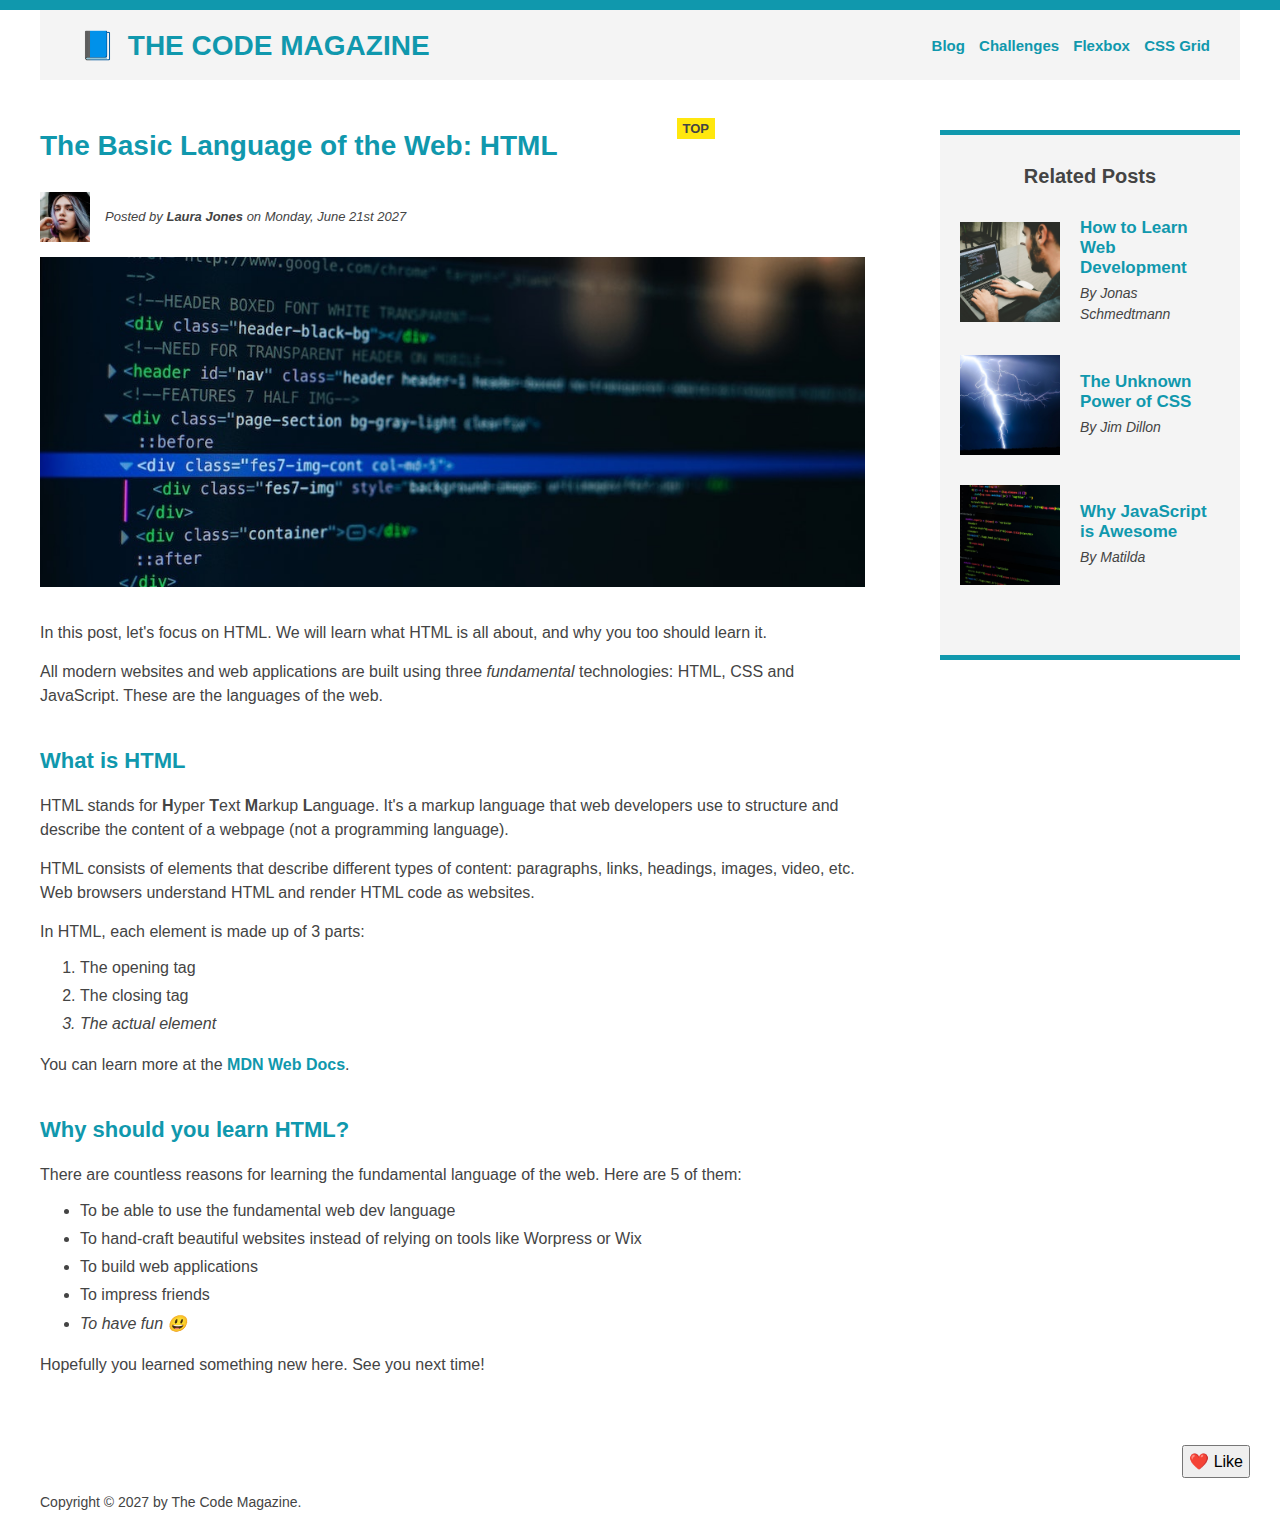
<file: index.html>
<!DOCTYPE html>
<html lang="en">
  <head>
    <meta charset="UTF-8" />
    <title>The Basic Language of the Web: HTML</title>
    <link rel="stylesheet" href="style.css" />
  </head>
  <body>
    <!--THIS IS A COMMENT-->
    <!--EVERY HTML PAGE SHOULD HAVE ONLY ONE <h1> HEADING-->
    <div class="container">
      <header class="main-header">
        <h1>📘 The Code Magazine</h1>
        <nav>
          <a href="blog.html">Blog</a>
          <a href="#">Challenges</a>
          <a href="flexbox.html">Flexbox</a>
          <a href="css-grid.html">CSS Grid</a>
        </nav>
        <!-- <div class="clear"></div> -->
      </header>

      <!-- ONLY NECESSARY FOR FLEXBOX -->
      <!-- <div class="row"> -->
      <article>
        <header class="post-header">
          <h2>The Basic Language of the Web: HTML</h2>
          <div class="author-box">
            <img
              src="img/laura-jones.jpg"
              alt="Image of Laura Jones"
              width="50px"
              height="50px"
              class="author-img"
            />

            <p id="author" class="author">
              Posted by <strong>Laura Jones</strong> on Monday, June 21st 2027
            </p>
            <!--Use strong instead of <b> tag-->
          </div>

          <img
            src="img/post-img.jpg"
            alt="Image of html codes"
            width="500px"
            height="200px"
            class="post-img"
          />
        </header>

        <p>
          In this post, let's focus on HTML. We will learn what HTML is all
          about, and why you too should learn it.
        </p>

        <p>
          All modern websites and web applications are built using three
          <em>fundamental</em>
          <!--Use <em> instead of <i> for italics-->
          technologies: HTML, CSS and JavaScript. These are the languages of the
          web.
        </p>

        <h3>What is HTML</h3>

        <p>
          HTML stands for <strong>H</strong>yper <strong>T</strong>ext
          <strong>M</strong>arkup <strong>L</strong>anguage. It's a markup
          language that web developers use to structure and describe the content
          of a webpage (not a programming language).
        </p>

        <p>
          HTML consists of elements that describe different types of content:
          paragraphs, links, headings, images, video, etc. Web browsers
          understand HTML and render HTML code as websites.
        </p>

        <p>In HTML, each element is made up of 3 parts:</p>

        <ol>
          <li>The opening tag</li>
          <li>The closing tag</li>
          <li>The actual element</li>
        </ol>

        <p>
          You can learn more at the
          <a
            href="https://developer.mozilla.org/en-US/docs/web/HTML"
            target="-blank"
            >MDN Web Docs</a
          >.
        </p>

        <h3>Why should you learn HTML?</h3>

        <p>
          There are countless reasons for learning the fundamental language of
          the web. Here are 5 of them:
        </p>

        <ul>
          <li>To be able to use the fundamental web dev language</li>
          <li>
            To hand-craft beautiful websites instead of relying on tools like
            Worpress or Wix
          </li>
          <li>To build web applications</li>
          <li>To impress friends</li>
          <li>To have fun 😃</li>
        </ul>

        <p>Hopefully you learned something new here. See you next time!</p>
      </article>
      <div></div>
      <aside>
        <h4><strong>Related posts</strong></h4>

        <ul class="remove-bullets">
          <li class="related-post">
            <img
              src="img/related-1.jpg"
              alt="Person programming"
              width="100px"
              height="100"
            />
            <div>
              <a href="#" class="related-link" target="_blank"
                >How to Learn Web Development</a
              >
              <p class="related-author">By Jonas Schmedtmann</p>
            </div>
          </li>

          <li class="related-post">
            <img
              src="img/related-2.jpg"
              alt="image of css power"
              width="100px"
              height="100"
            />
            <div>
              <a href="#" class="related-link" target="_blank">
                The Unknown Power of CSS</a
              >
              <p class="related-author">By Jim Dillon</p>
            </div>
          </li>

          <li class="related-post">
            <img
              src="img/related-3.jpg"
              alt="image of Javascript code"
              width="100px"
              height="100"
            />
            <div>
              <a href="#" class="related-link">Why JavaScript is Awesome</a>
              <p class="related-author">By Matilda</p>
            </div>
          </li>
        </ul>
      </aside>
      <!-- </div> -->

      <footer>
        <p id="copyright">Copyright &copy; 2027 by The Code Magazine.</p>
      </footer>
    </div>
    <button>❤️ Like</button>
  </body>
</html>
</file>
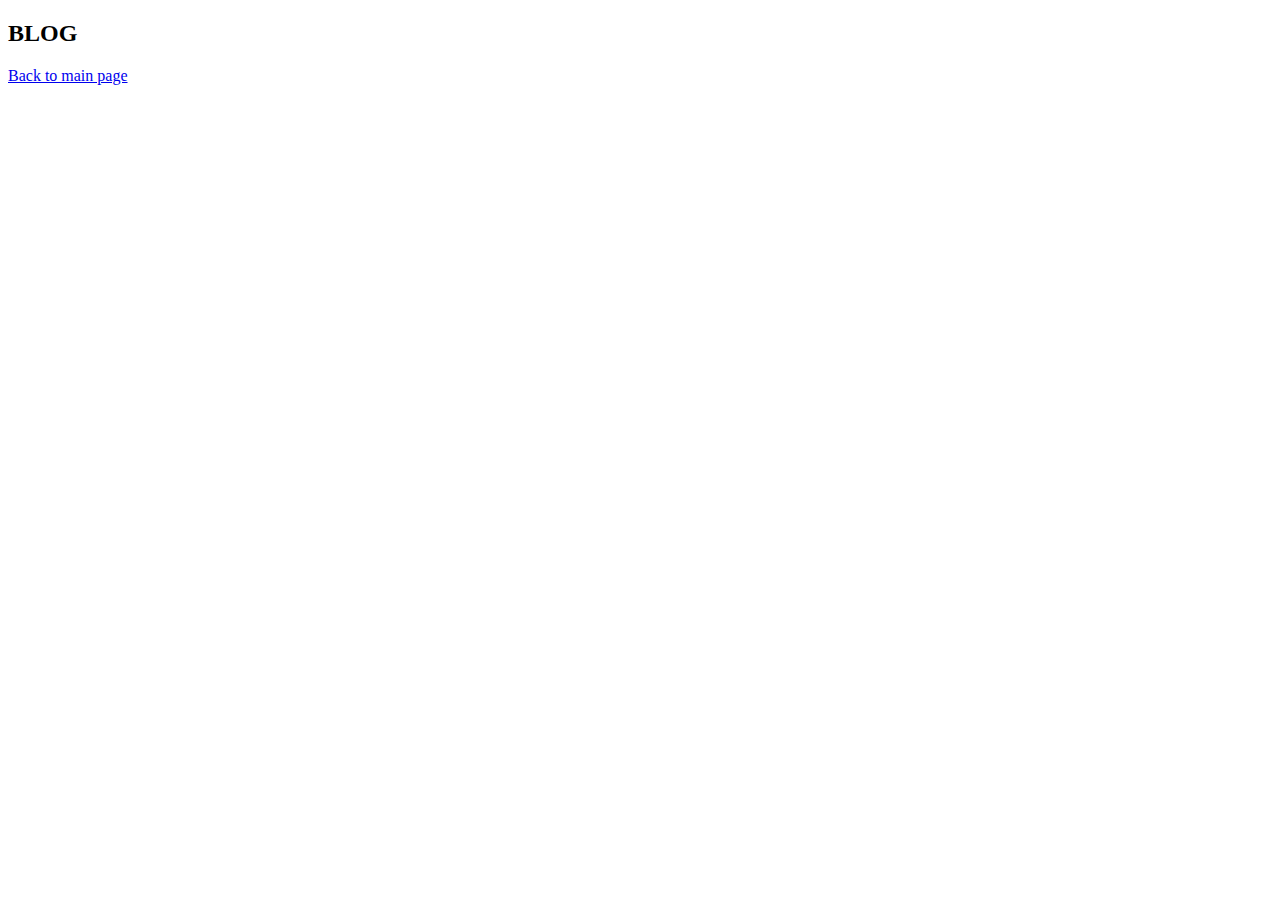
<file: blog.html>
<!DOCTYPE html>
<html lang="en">
  <head>
    <meta charset="UTF-8" />
    <title>Blog post</title>
  </head>
  <body>
    <h2>BLOG</h2>
    <a href="index.html">Back to main page</a>
  </body>
</html>
</file>
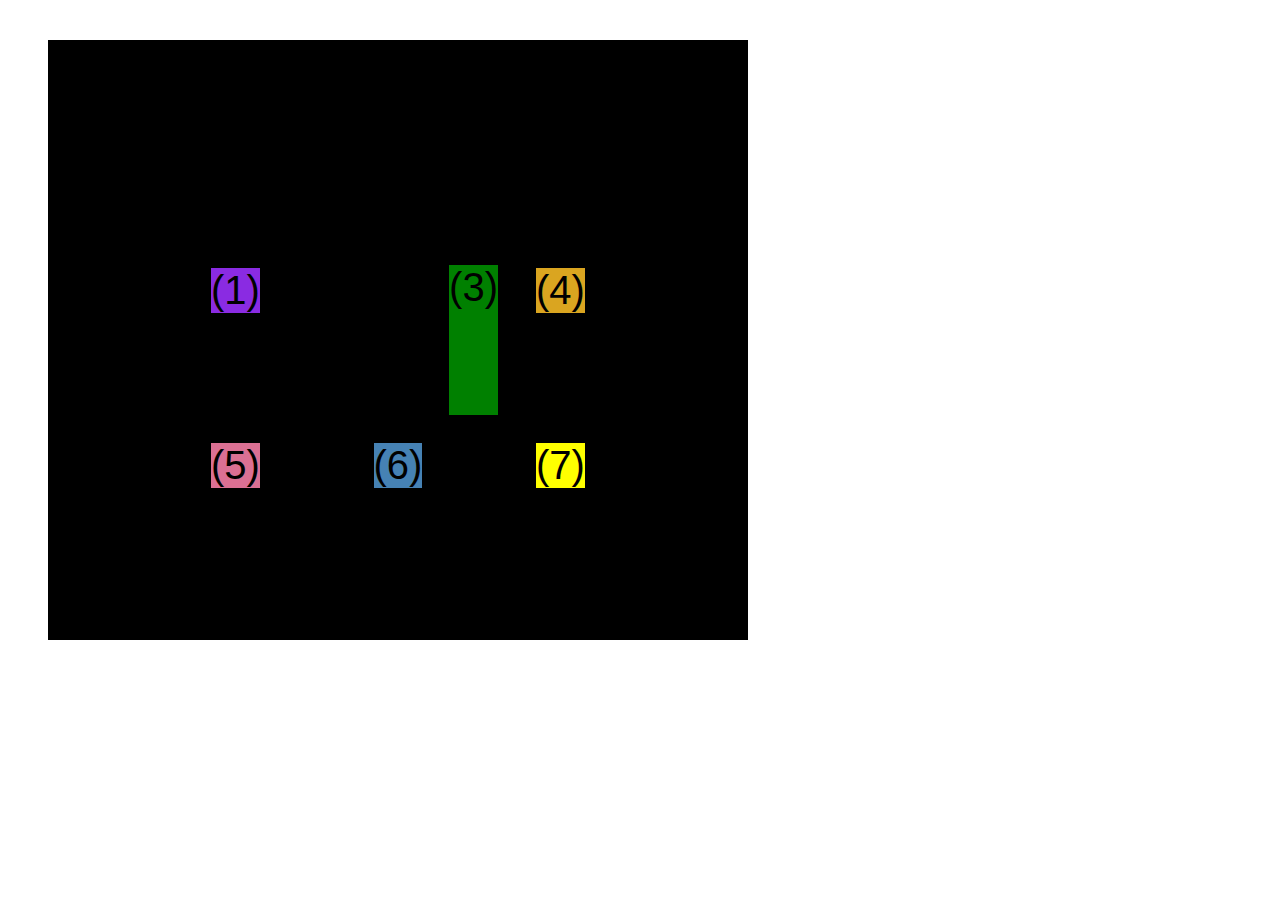
<file: css-grid.html>
<!DOCTYPE html>
<html lang="en">
  <head>
    <meta charset="UTF-8" />
    <meta http-equiv="X-UA-Compatible" content="IE=edge" />
    <meta name="viewport" content="width=device-width, initial-scale=1.0" />
    <title>CSS Grid</title>
    <style>
      .el--1 {
        background-color: blueviolet;
      }
      .el--2 {
        background-color: orangered;
      }
      .el--3 {
        background-color: green;
        height: 150px;
      }
      .el--4 {
        background-color: goldenrod;
      }
      .el--5 {
        background-color: palevioletred;
      }
      .el--6 {
        background-color: steelblue;
      }
      .el--7 {
        background-color: yellow;
      }
      .el--8 {
        background-color: crimson;
      }

      .container--1 {
        /* STARTER */
        font-family: sans-serif;
        background-color: #ddd;
        font-size: 30px;
        margin: 40px;

        /* CSS GRID */
        display: none;
        /* grid-template-columns: 200px 150px 200px 150px; */
        /* grid-template-columns: 200px 150px 200px autox; Auto takes only the size necessary to fill its content*/
        /* grid-template-columns: 1fr 1fr 1fr 1fr;  All boxex becomes same size */
        /* grid-template-columns: repeat(4, auto); This repeats 4 times the size necessary to fill the content */
        grid-template-columns: repeat(4, 1fr);
        /* grid-template-rows: 200px 100px; */
        /* grid-template-rows: 2fr 1fr; The first row is double the size ot the second row */
        grid-template-rows: 1fr auto; /* The first row all are of same sizes, but second row takes the size necessary to fill content */
        height: 400px;
        row-gap: 60px;
        column-gap: 30px;
      }

      /* TEMPORARY */

      .el--8 {
        grid-column: 2 / 3; /* Used on grid items to move element 8 to column 2-3 */
        /* grid-column: 2 / -1; This means start from column 2 and span to the end */
        grid-row: 1 / 2; /* Used on grid items to move element 8 to row 1-2 */
      }

      .el--2 {
        /* grid-column: 1 / 2;  Used on grid items to move element 2 to column 1-2 */
        /* grid-column: 1 / 3; Used on grid items to span element 2 from column 1-3 */
        grid-column: 1 / span 2; /* Used on grid items to span element 2 from column 1-3 */
        grid-row: 2 / 3; /* Used on grid items to move element 2 to row 2-3 */
      }
      /* 
      .el--6 {
        grid-row: 3 / span 3; This spans from row 3-6 
      }
      */

      .container--2 {
        /* STARTER */
        font-family: sans-serif;
        background-color: black;
        font-size: 40px;
        margin: 40px;

        width: 700px;
        height: 600px;

        /* CSS GRID */
        display: grid;
        grid-template-columns: 125px 200px 125px;
        grid-template-rows: 250px 100px;

        /* Aligning tracks inside container:
        distribute empty space */

        justify-content: center;
        /* justify-content: space-around; */
        align-content: center;

        /* Aligning items INSIDE cells:
        moving items around inside cells */
        align-items: center;
        justify-items: center;
      }

      .el--3 {
        align-self: end;
        justify-self: end;
      }
    </style>
  </head>
  <body>
    <div class="container--1">
      <div class="el el--1">(1) HTML</div>
      <div class="el el--2">(2) and</div>
      <div class="el el--3">(3) CSS</div>
      <div class="el el--4">(4) are</div>
      <div class="el el--5">(5) amazing</div>
      <div class="el el--6">(6) languages</div>
      <!-- <div class="el el--7">(7) to</div> -->
      <div class="el el--8">(8) learn</div>
    </div>

    <div class="container--2">
      <div class="el el--1">(1)</div>
      <div class="el el--3">(3)</div>
      <div class="el el--4">(4)</div>
      <div class="el el--5">(5)</div>
      <div class="el el--6">(6)</div>
      <div class="el el--7">(7)</div>
    </div>
  </body>
</html>
</file>
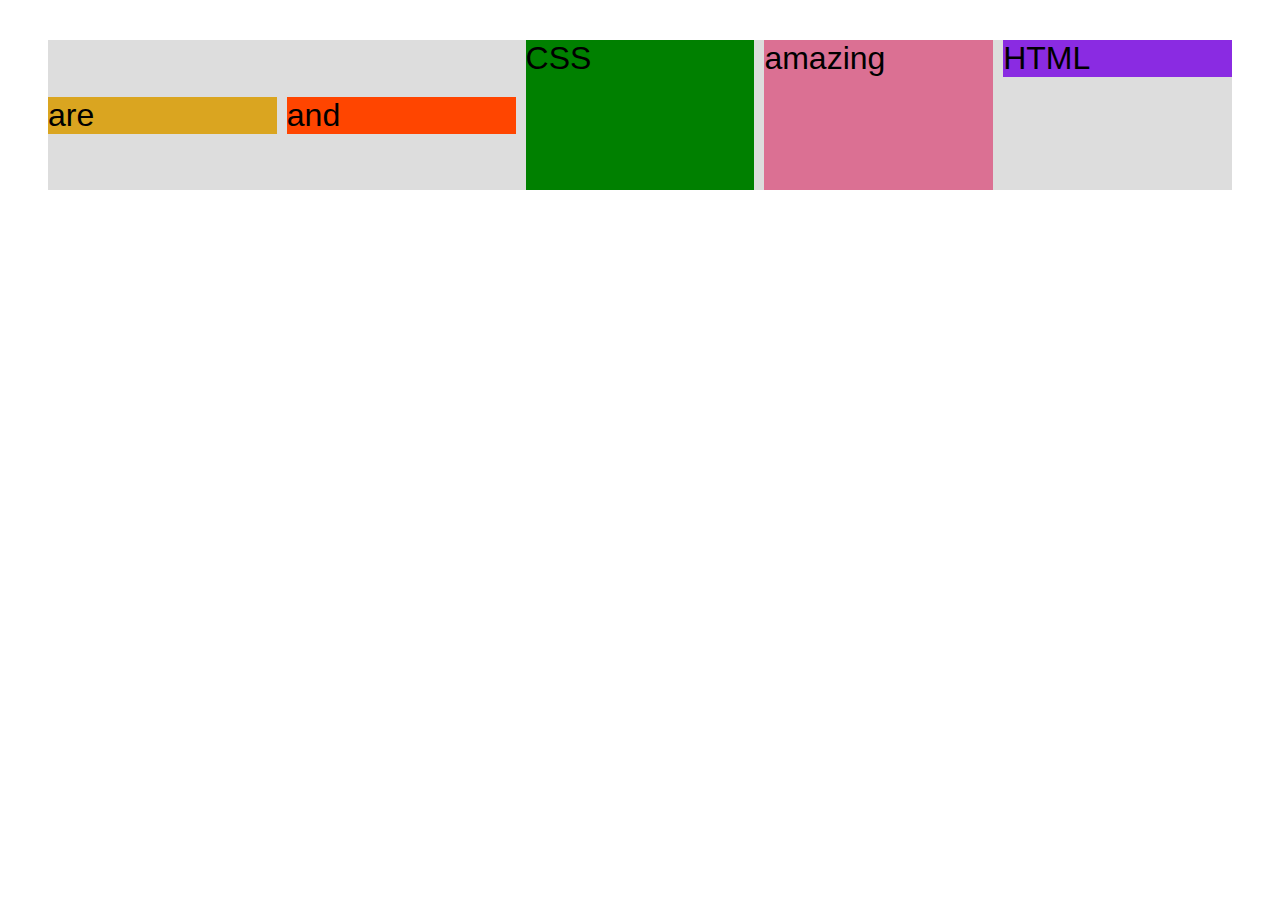
<file: flexbox.html>
<!DOCTYPE html>
<html lang="en">
  <head>
    <meta charset="UTF-8" />
    <meta http-equiv="X-UA-Compatible" content="IE=edge" />
    <meta name="viewport" content="width=device-width, initial-scale=1.0" />
    <title>Flexbox</title>
    <style>
      .el--1 {
        background-color: blueviolet;
      }
      .el--2 {
        background-color: orangered;
      }
      .el--3 {
        background-color: green;
        height: 150px;
      }
      .el--4 {
        background-color: goldenrod;
      }
      .el--5 {
        background-color: palevioletred;
      }
      .el--6 {
        background-color: steelblue;
      }
      .el--7 {
        background-color: yellow;
      }
      .el--8 {
        background-color: crimson;
      }

      .el--1 {
        align-self: flex-start;
        order: 2; /* order -1 moves the element to occupy the last position */
        /* flex-grow: 1; */ /* this element fills the remaining spaces in the container */
      }

      .el--5 {
        align-self: stretch;
        order: 1;
      }

      .el--6 {
        order: -1;
      }

      /* order -1 moves the element to occupy the first position */
      .el--4 {
        order: -1;
      }

      .el {
        /*
        DEFAULTS:
        flex-grow: 0;
        flex-shrink: 1;
        flex-basis: auto;Used instead of specifying width of the elements 
        */
        /* flex-basis: 200px; */ /* Because flex shrink os set to 1 default, it might overide the this flex-basis value. to resolve set flex-shrink to 0. */
        /* flex-shrink: 0; */ /* Not always advisable to set to 0*/
        /*flex-grow: 1; */ /* fils the available space in the container by stretching the elements */
        /* flex-grow: 1; */
        /* flex: 0 0 200px; */

        flex: 1;
      }

      .container {
        /* STARTER */
        font-family: sans-serif;
        background-color: #ddd;
        font-size: 32px;
        margin: 40px;

        /* FLEXBOX */
        display: flex;
        gap: 10px; /*Gap is used instead of using margin */
        align-items: center; /*Aligns items vertically*/
        justify-content: flex-start; /*Aligns items horizontally*/
      }
    </style>
  </head>
  <body>
    <div class="container">
      <div class="el el--1">HTML</div>
      <div class="el el--2">and</div>
      <div class="el el--3">CSS</div>
      <div class="el el--4">are</div>
      <div class="el el--5">amazing</div>
      <!-- <div class="el el--6">languages</div>
      <div class="el el--7">to</div>
      <div class="el el--8">learn</div> -->
    </div>
  </body>
</html>
</file>
<file: style.css>
/* Global reset */
* {
  margin: 0;
  padding: 0;
  box-sizing: border-box;
}
body {
  font-family: sans-serif;
  color: #444;
  border-top: #1098ad 10px solid;
  position: relative;
}
.container {
  /* Center the page*/
  width: 1200px;
  /* margin-left: auto;
  margin-right: auto; */
  margin: 0 auto;
}

.main-header {
  background-color: #f4f4f4;
  padding: 20px 40px;
  height: 70px;
}

.post-header {
  margin-bottom: 30px;
}

aside {
  background-color: #f4f4f4;
  border-top: 5px solid #1098ad;
  border-bottom: 5px solid #1098ad;
  padding: 50px 20px;
}

nav {
  font-size: 15px;
  /* text-align: center; */
}

h1,
h2,
h3 {
  color: #1098ad;
}

h1 {
  font-size: 28px;
  text-transform: uppercase;
}

h2 {
  font-size: 28px;
  margin-bottom: 30px;
  position: relative;
}

h3 {
  font-size: 22px;
  margin-bottom: 20px;
  margin-top: 40px;
}

h4 {
  font-size: 20px;
  text-transform: capitalize;
  text-align: center;
  margin-bottom: 30px;
  margin-top: -20px;
}

p {
  font-size: 16px;
  line-height: 1.5; /*Spacing between two paragraphs */
  margin-bottom: 15px;
}
ul,
ol {
  margin-left: 40px;
  margin-bottom: 20px;
}

li {
  font-size: 16px;
  margin-bottom: 10px;
}

li:last-child {
  margin-bottom: 0px;
}

#copyright {
  font-size: 14px;
}

#author {
  font-style: italic;
  font-size: 13px;
}

.related-author {
  font-size: 16px;
  font-weight: bold;
}

.remove-bullets {
  list-style: none; /* To remove the bullet point from unordered list*/
  margin-left: 0;
}

/* Pseudo-classes*/
/* Target the first line in the list*/
li:first-child {
  color: #444;
  font-weight: normal;
}
/* Target the last line in the list*/
li:last-child {
  font-style: italic;
}
/* Target the nth number in the list*/
li:nth-child(2) {
  color: #444;
}
/* Misconception this wont work*/
article:first-child {
  color: brown;
  font-weight: bold;
}

/* Styling links, targeting a elements with Href attributes*/
a:any-link {
  color: #1098ad;
  text-decoration: none;
  font-weight: bold;
}

a:visited {
  /* color: brown; */
  color: #1098ad;
}

a:hover {
  color: gray;
  font-weight: bold;
  text-decoration: underline black;
}

a:active {
  background-color: black;
  font-style: italic;
}

.post-img {
  width: 100%; /* The size of the width in % = adapts to the screen width */
  height: auto;
}

nav a:any-link {
  margin-right: 10px;
  display: inline-block;
}

nav a:any-link:last-child {
  margin-right: -10px;
}

button {
  font-size: 16px;
  padding: 5px;
  cursor: pointer;
  position: absolute;
  right: 30px;
  bottom: 50px;
}

/* pseudo element :: */
/* working on the first letter of the element */
h1::first-letter {
  font-style: normal;
  margin-right: 5px;
}

h2::after {
  content: "TOP";
  background-color: #ffe70e;
  color: #444;
  font-weight: bold;
  font-size: 13px;
  display: inline-block;
  padding: 3px 6px;
  position: absolute;
  top: -12px;
  right: 150px;
}

/* FLOATS */

/*
.author-img {
  float: left;
  margin-bottom: 15px;
}

.author {
  float: left;
  margin-left: 6px;
  margin-top: 12px;
}

h1 {
  float: left;
}

nav {
  float: right;
}

.clearfix::after {
  clear: both;
  content: "";
  display: inline-block;
}

article {
  width: 820px;
  float: left;
}
aside {
  width: 310px;
  float: right;
}
footer {
  clear: left;
}
*/

/* Adjacent sibbling selector */
/* This selects the first line of the first element after h3 */
/* h3 + p::first-line {
  color: brown;
} */

/* Target the odd number in the list*/
/* li:nth-child(odd) {
  color: greenyellow;
} */
/* Target the even number in the list*/
/* li:nth-child(even) {
  color: greenyellow;
} */

/* FLEXBOX */
.main-header {
  display: flex;
  align-items: center;
  justify-content: space-between;
}

.author-box {
  display: flex;
  align-items: center;
  justify-content: flex-start;
  margin-bottom: 15px;
}

.author {
  margin-bottom: 0;
  margin-left: 15px;
}

.related-post {
  display: flex;
  align-items: center;
  gap: 20px;
  margin-bottom: 30px;
}

.related-link:any-link {
  font-size: 17px;
  font-weight: bold;
  font-style: normal;
  display: block;
  margin-bottom: 5px;
}
.related-author {
  margin-bottom: 0;
  font-size: 14px;
  font-weight: normal;
  font-style: italic;
}
/* FLEXBOX LAYOUT */
/* .row {
  display: flex;
  align-items: flex-start;
  gap: 75px;
  margin-bottom: 50px;
} */

/* article {
  flex: 1;  This allows the element to grow as much as possible in the available space 
  margin-bottom: 0;
} */

/* aside {
  
  DEFAULTS:
  flex-grow: 0;
  flex-shrink: 1;
  flex-basis: auto;Used instead of specifying width of the elements 
 
  flex: 0 0 300px;
} */

/* CSS GRID */
.container {
  display: grid;
  grid-template-columns: 1fr 300px;
  column-gap: 75px;
  row-gap: 50px;
  align-items: start;
}

.main-header {
  /* grid-column: 1 / span 2; */
  grid-column: 1 / -1;
}

aside {
  grid-column: 2;
  grid-row: 2;
}

footer {
  /* grid-column: 1 / span 2; */
  grid-column: 1 / -1;
}
</file>
